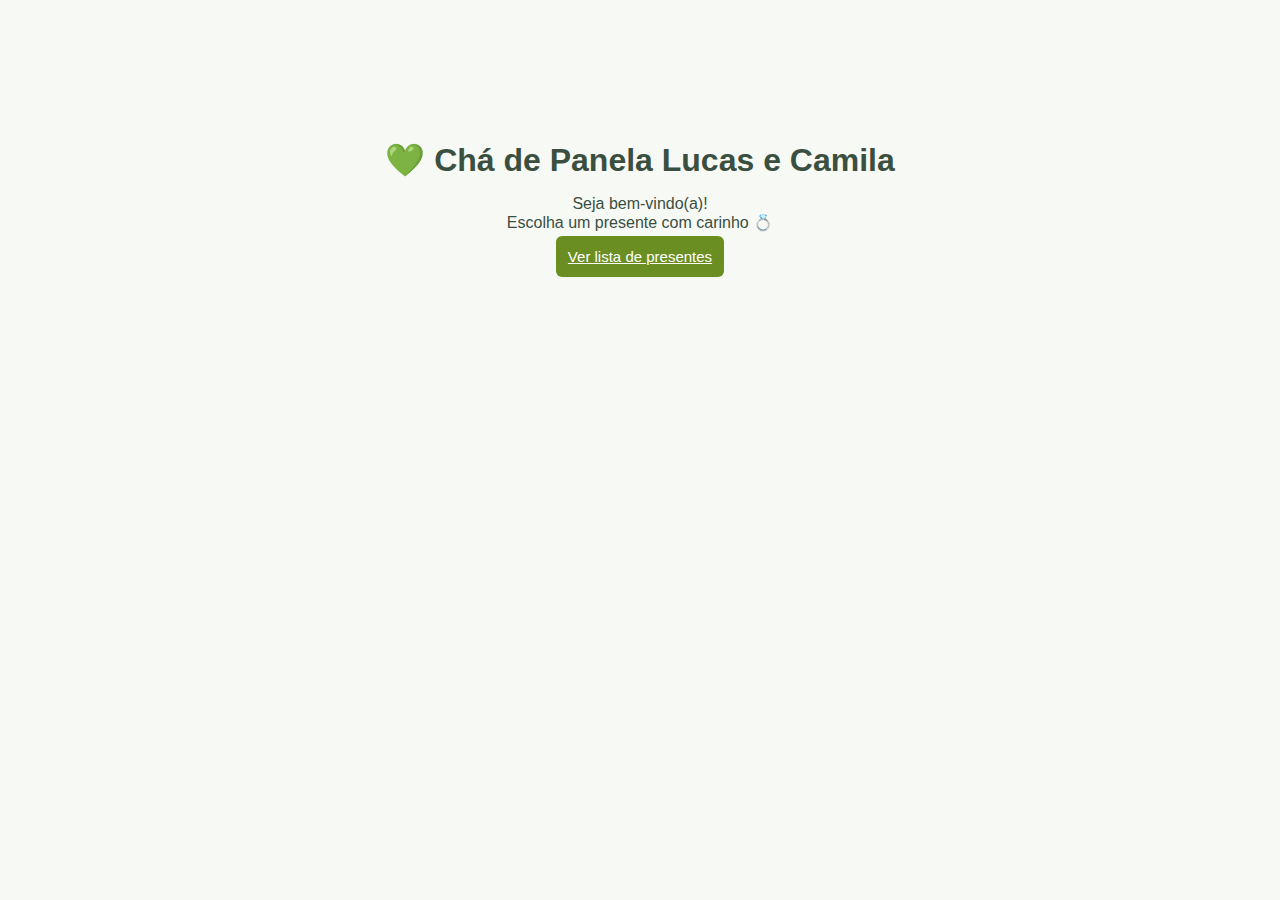
<file: index.html>
<!DOCTYPE html>
<html lang="pt-BR">
<head>
<meta charset="UTF-8">
<title>Chá de Panela Lucas e Camila</title>
<link rel="stylesheet" href="style.css">
</head>
<body class="center">

<h1>💚 Chá de Panela Lucas e Camila</h1>
<p>Seja bem-vindo(a)!<br>
Escolha um presente com carinho 💍</p>

<a href="lista.html" class="btn">Ver lista de presentes</a>

</body>
<!-- TELA DE AGRADECIMENTO (começa escondida) -->
<div id="tela-obrigado" style="display:none">
  <div class="thank-you">
    <h1 id="titulo-obrigado"></h1>

    <p id="texto-presente"></p>

    <div class="evento">
      <p><strong>📅 Data:</strong> 20 de Abril de 2026</p>
      <p><strong>📍 Local:</strong> Espaço Jardim das Flores</p>
    </div>

    <p class="carinho">
      Sua presença é muito especial pra gente 💚
    </p>
  </div>
</div>
</html>
</file>
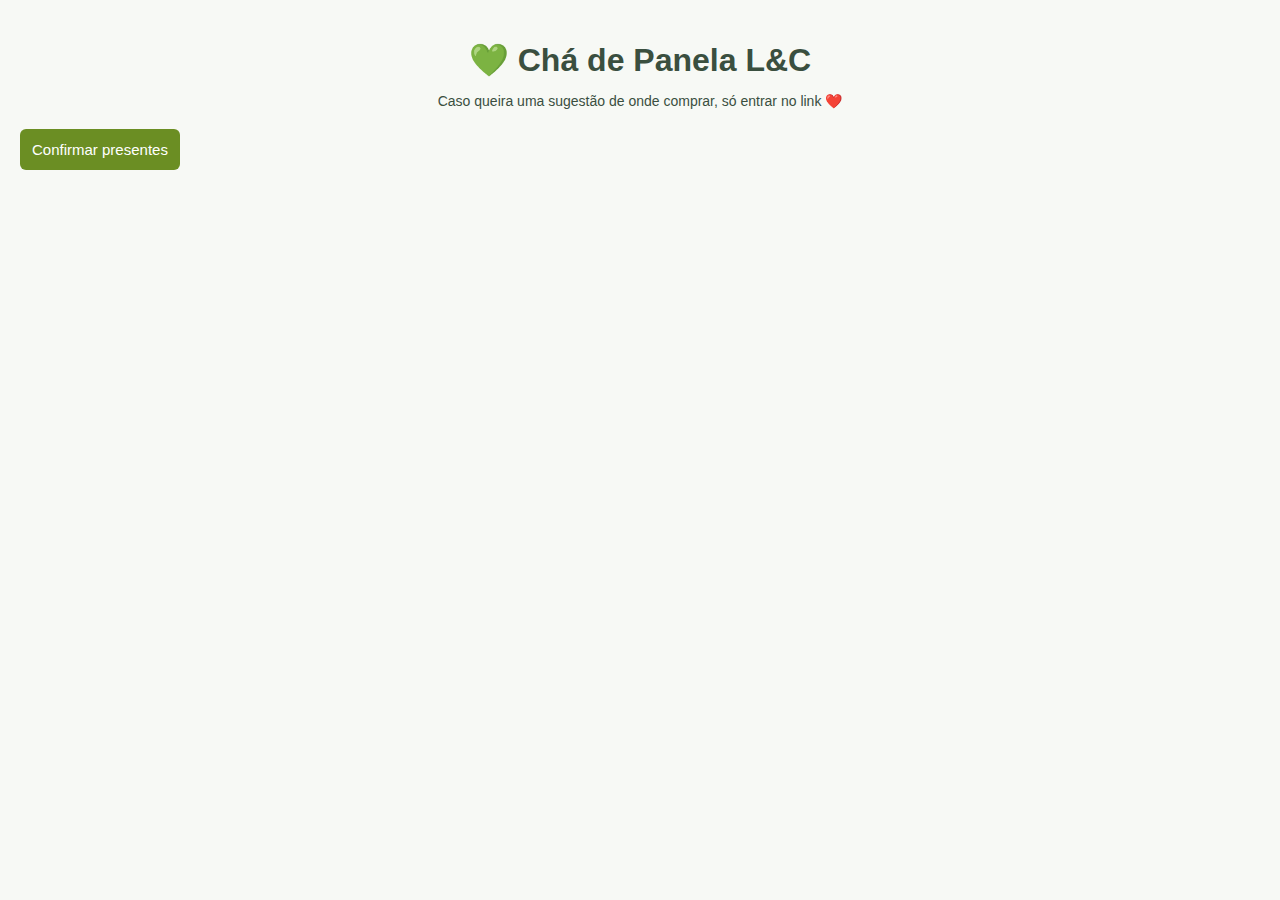
<file: lista.html>
<!DOCTYPE html>
<html lang="pt-BR">
<head>
  <meta charset="UTF-8">
  <title>Lista de Presentes</title>
  <link rel="stylesheet" href="style.css">
</head>

<body>

  <h1>💚 Chá de Panela L&C</h1>

  <p class="aviso">
    Caso queira uma sugestão de onde comprar, só entrar no link ❤️
  </p>

  <!-- LISTA DE PRESENTES -->
  <div id="lista"></div>

  <!-- BOTÃO FINAL -->
  <button id="confirmarTudo" class="btn">Confirmar presentes</button>

  <!-- TELA DE AGRADECIMENTO -->
  <div id="tela-obrigado" style="display:none">
    <div class="thank-you">
      <h1>🎉 Obrigado pelo carinho!</h1>

      <p id="texto-presente"></p>

      <div class="evento">
        <p><strong>📅 Data:</strong> 20 de Abril de 2026</p>
        <p><strong>📍 Local:</strong> Espaço Jardim das Flores</p>
      </div>

      <p class="carinho">
        Sua presença é muito especial pra gente 💚
      </p>
    </div>
  </div>

  <script src="script.js"></script>
</body>
</html>
</file>
<file: style.css>
body {
  font-family: Arial, sans-serif;
  background: #f7f9f5;
  color: #3a4f3f;
  margin: 0;
  padding: 20px;
}

h1 {
  text-align: center;
  margin-bottom: 10px;
}

.center {
  text-align: center;
  margin-top: 100px;
}

.aviso {
  text-align: center;
  margin-bottom: 20px;
  font-size: 14px;
}

/* BOTÕES */
.btn,
.btn-confirmar {
  background: #6b8e23;
  color: white;
  padding: 12px;
  border: none;
  border-radius: 6px;
  cursor: pointer;
  font-size: 15px;
  text-align: center;
}

.btn-confirmar {
  margin-top: 10px;
}

.btn:hover,
.btn-confirmar:hover {
  opacity: 0.9;
}

/* CARD DO PRESENTE */
.card {
  background: white;
  padding: 12px;
  margin-bottom: 15px;
  border-radius: 10px;
  box-shadow: 0 2px 6px rgba(0,0,0,0.08);
  display: flex;
  flex-direction: column;
  gap: 10px;
}

.card img {
  width: 100%;
  max-width: 160px;
  align-self: center;
  border-radius: 8px;
}

.card h3 {
  margin: 5px 0;
  text-align: center;
}

.card a {
  text-align: center;
  color: #6b8e23;
  font-weight: bold;
  text-decoration: none;
}

/* INPUT NOME */
.nome-input {
  padding: 10px;
  border-radius: 6px;
  border: 1px solid #ccc;
  font-size: 14px;
}

/* PRESENTE JÁ ESCOLHIDO */
.escolhido {
  text-align: center;
  font-weight: bold;
  color: #6b8e23;
}

/* TELA DE AGRADECIMENTO */
.thank-you {
  min-height: 100vh;
  background: linear-gradient(135deg, #fdf3f7, #f0fff6);
  display: flex;
  flex-direction: column;
  justify-content: center;
  align-items: center;
  text-align: center;
  padding: 24px;
}

.thank-you h1 {
  margin-bottom: 10px;
}

.evento {
  margin: 15px 0;
}

.carinho {
  font-size: 15px;
  margin-top: 10px;
}
</file>
